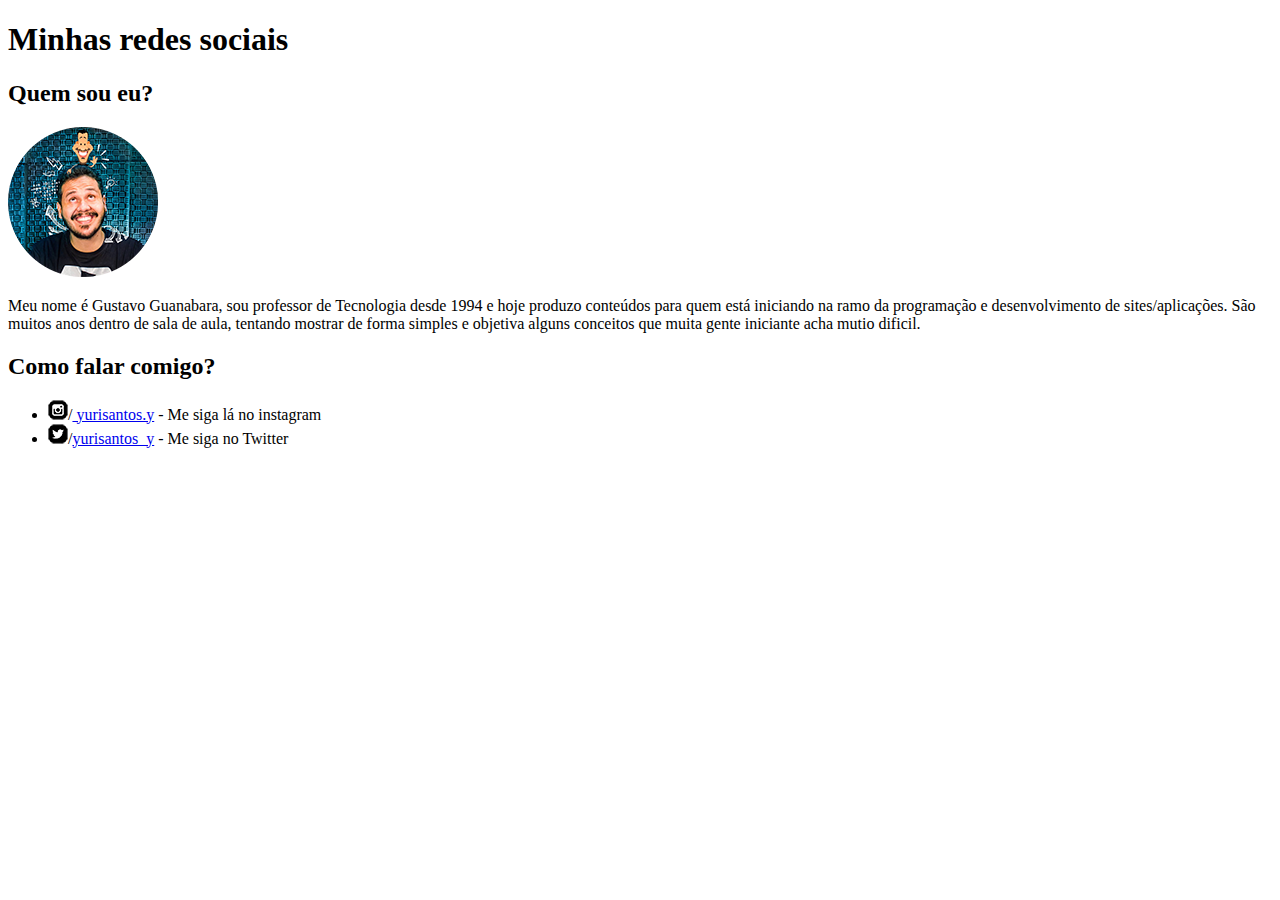
<file: Desafio005/index.html>
<!DOCTYPE html>
<html lang="pt-br">
<head>
    <meta charset="UTF-8">
    <meta name="viewport" content="width=device-width, initial-scale=1.0">
    <title>Perfil social</title>
</head>
<body>
    <h1>Minhas redes sociais</h1>
    <p></p>
    <h2>Quem sou eu?</h2>
    <img src="img/foto-perfil-guanabara.png" alt="foto guanabara">
    <p>Meu nome é Gustavo Guanabara, sou professor de Tecnologia desde 1994 e hoje produzo conteúdos para quem está iniciando na ramo da programação e desenvolvimento de sites/aplicações. São muitos anos dentro de sala de aula, tentando mostrar de forma simples e objetiva alguns conceitos que muita gente iniciante acha mutio dificil.</p>

    <h2>Como falar comigo?</h2>
    <ul>
        <li><img src="img/icone-instagram.png" alt="icone instagram">/<a href="https://www.instagram.com/yurisantos.y/" target="_blank" > yurisantos.y</a> - Me siga lá no instagram</li>

        <li><img src="img/icone-twitter.png" alt="Icone twitter">/<a href="https://twitter.com/yurisantos_y" target="_blank" >yurisantos_y</a> - Me siga no Twitter</li>
    </ul>
</body>
</html>
</file>
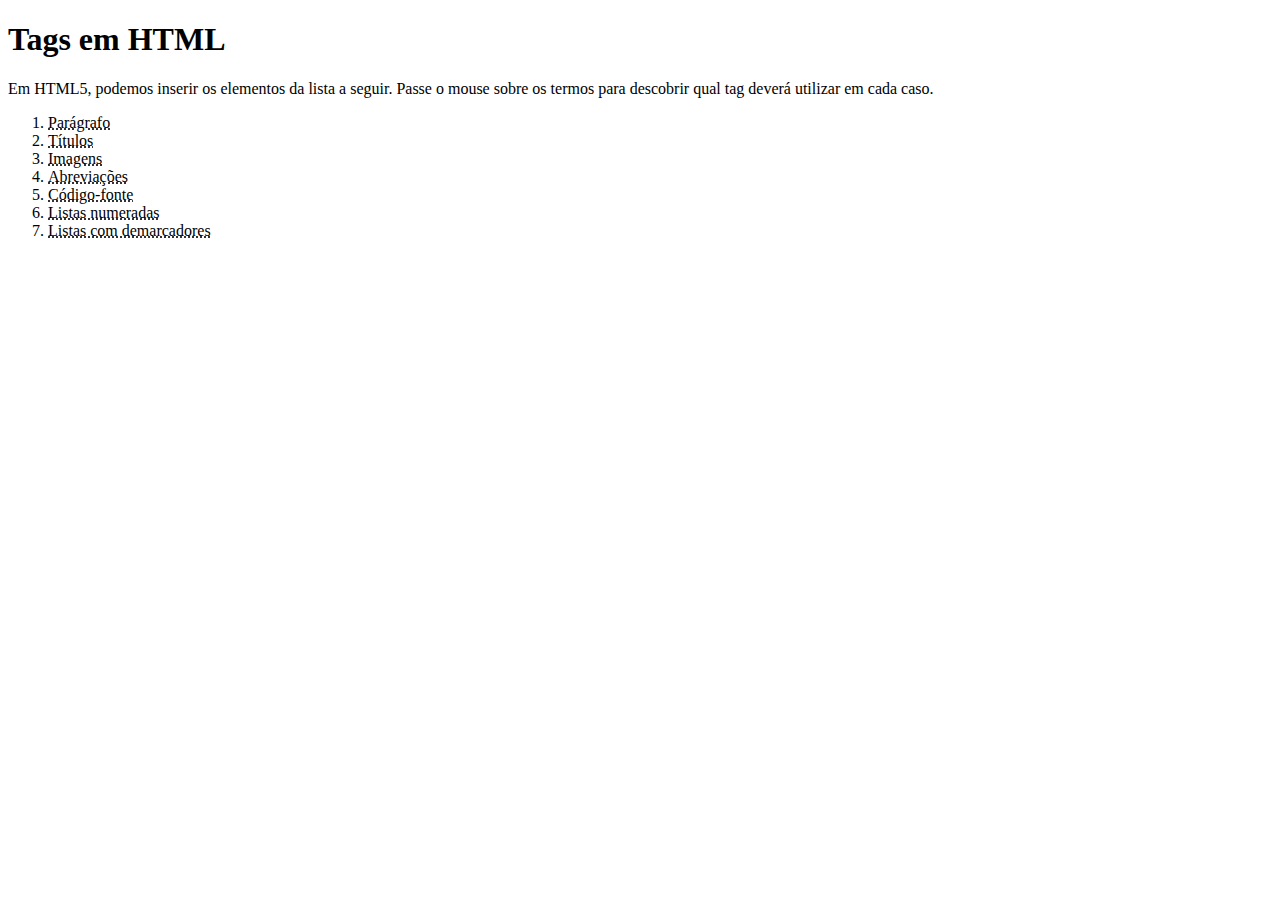
<file: Desafio006/index.html>
<!DOCTYPE html>
<html lang="pt-br">
<head>
    <meta charset="UTF-8">
    <meta name="viewport" content="width=device-width, initial-scale=1.0">
    <title>Desafio tags</title>
</head>
<body>
    <h1>Tags em HTML</h1>
    <p>Em HTML5, podemos inserir os elementos da lista a seguir. Passe o mouse sobre os termos para descobrir qual tag deverá utilizar em cada caso.</p>
    <ol>
        <p><li><abbr title="Use a tag &lt;p&gt; ">Parágrafo</abbr></li>
        <li><abbr title="Use a tag p ">Títulos</abbr></li>
        <li><abbr title="Use a tag p ">Imagens</abbr></li>
        <li><abbr title="Use a tag p ">Abreviações</abbr></li>
        <li><abbr title="Use a tag p ">Código-fonte</abbr></li>
        <li><abbr title="Use a tag p ">Listas numeradas</abbr></li>
        <li><abbr title="Use a tag p ">Listas com demarcadores</abbr></li></p>
    </ol>
</body>
</html>
</file>
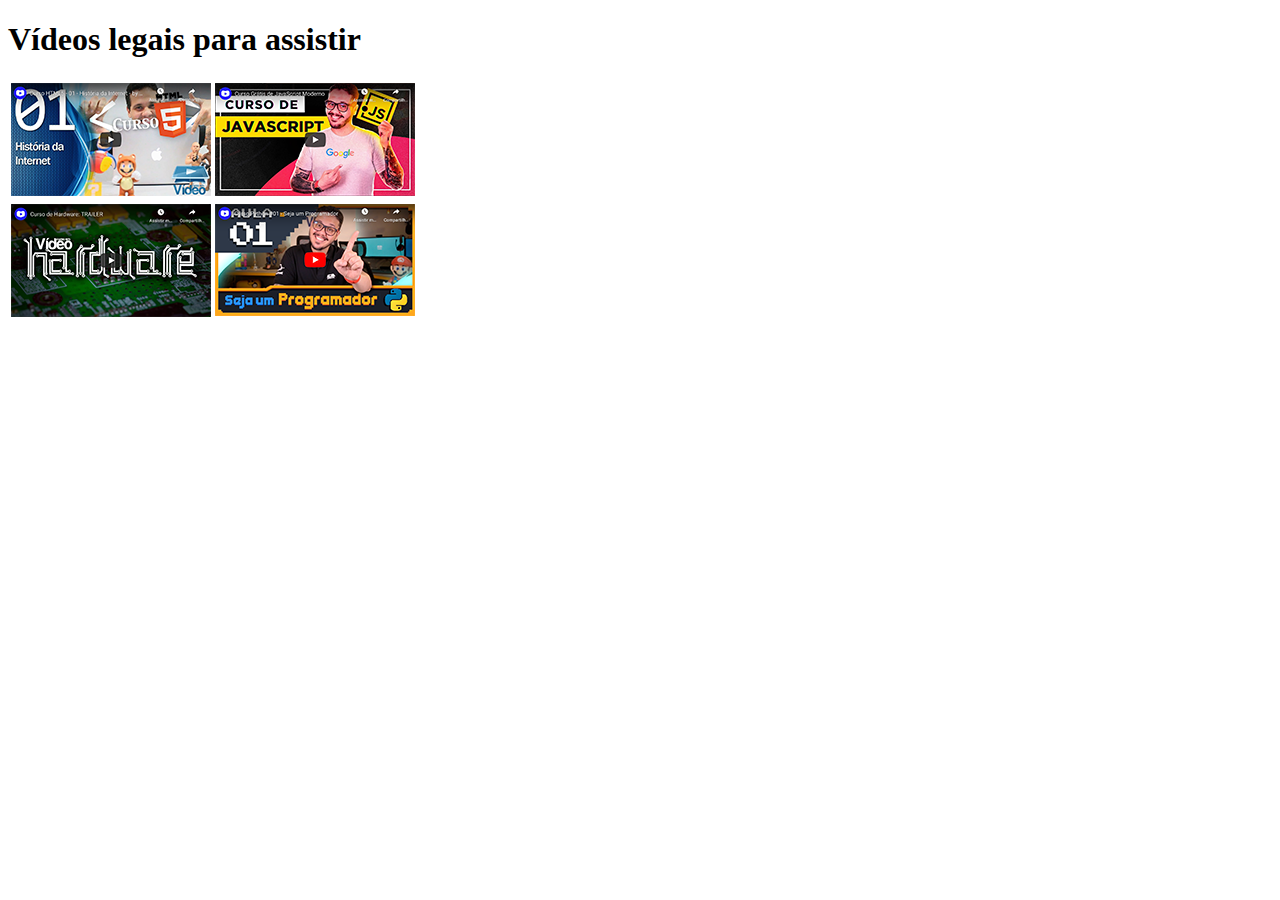
<file: Desafio009/index.html>
<!DOCTYPE html>
<html lang="pt-br">
<head>
    <meta charset="UTF-8">
    <meta name="viewport" content="width=device-width, initial-scale=1.0">
    <link rel="shortcut icon" href="img/icons8-editar-150.png" type="image/x-icon">
    <title>Meus vídeos</title>
</head>
<body>
    <h1>Vídeos legais para assistir</h1>
    <table>
        <tr>
            <td>
                <a href="../Desafio009/indexv1.html" rel="next" target="_self"> <img src="img/thumb-html.png" alt="Curso HTML5 & CSS3"></a>
            </td>

            <td>
                <a href="../Desafio009/indexv2.html" rel="next" target="_self"> <img src="img/thumb-js.png" alt="Curso de JavaScript"></a>
            </td>
        </tr>

        <tr>
            <td>
                <a href="../Desafio009/indexv3.html" rel="next" target="_self"> <img src="img/thumb-hardware.png" alt="Curso de Hardware"></a>
            </td>

            <td>
                <a href="../Desafio009/indexv4.html" rel="next" target="_self"> <img src="img/thumb-python.png" alt="Curso de Python"></a>
            </td>
        </tr>
    </table>
</body>
</html>
</file>
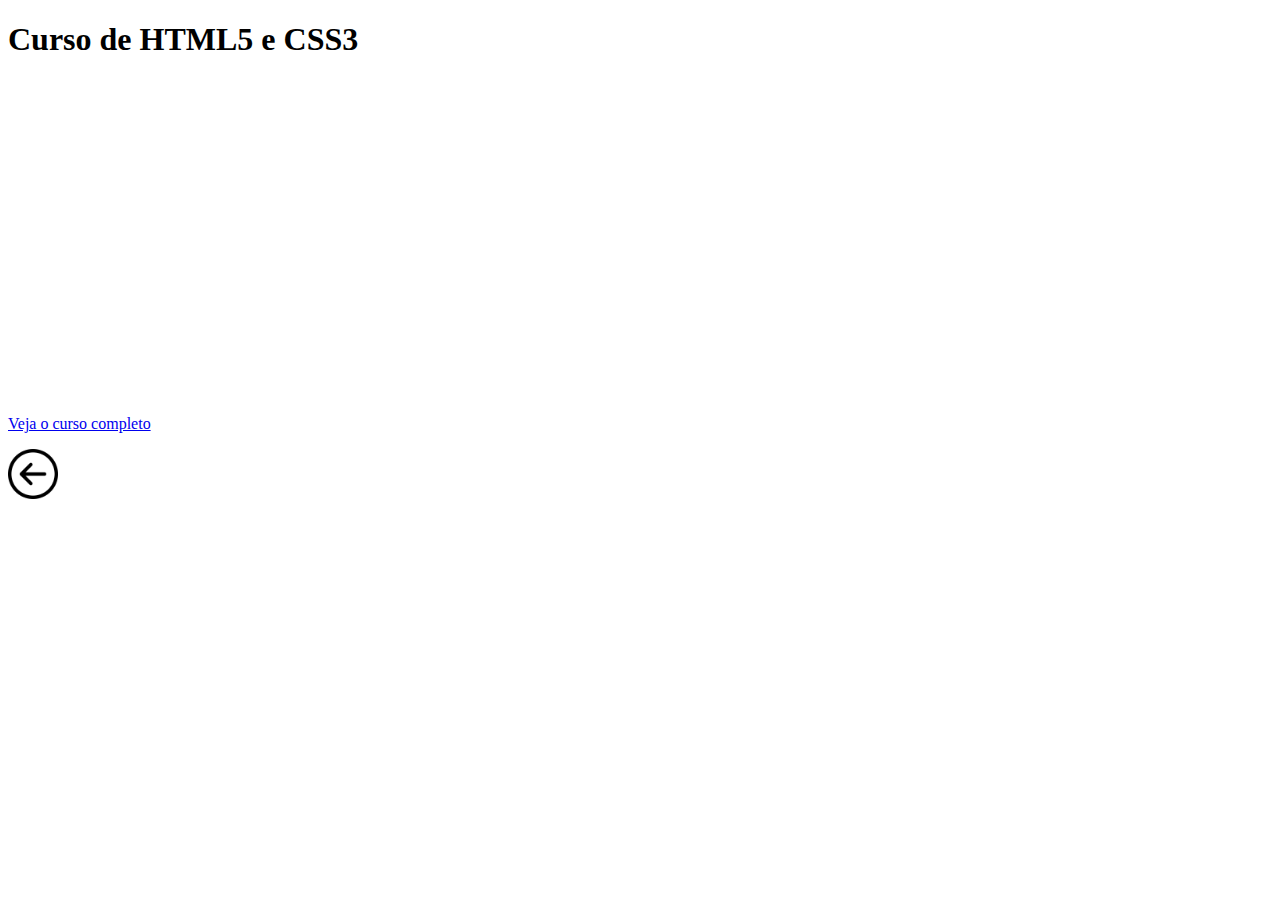
<file: Desafio009/indexv1.html>
<!DOCTYPE html>
<html lang="pt-br">
<head>
    <meta charset="UTF-8">
    <meta name="viewport" content="width=device-width, initial-scale=1.0">
    <link rel="shortcut icon" href="img/icons8-editar-150.png" type="image/x-icon">
    <title>HTML5 e CSS3</title>
</head>
<body>
    <h1>Curso de HTML5 e CSS3</h1>
    <iframe width="560" height="315" src="https://www.youtube.com/embed/epDCjksKMok" frameborder="0" allow="accelerometer; autoplay; clipboard-write; encrypted-media; gyroscope; picture-in-picture" allowfullscreen></iframe>


    <p><a href="https://www.youtube.com/watch?v=epDCjksKMok&list=PLHz_AreHm4dlAnJ_jJtV29RFxnPHDuk9o" target="_blank"> Veja o curso completo</a></p>

    
    <p><a href="../Desafio009/index.html"> <img src="img/back-button.png" alt="Voltar" width="50px" height="50px"></a></p>
</body>
</html>
</file>
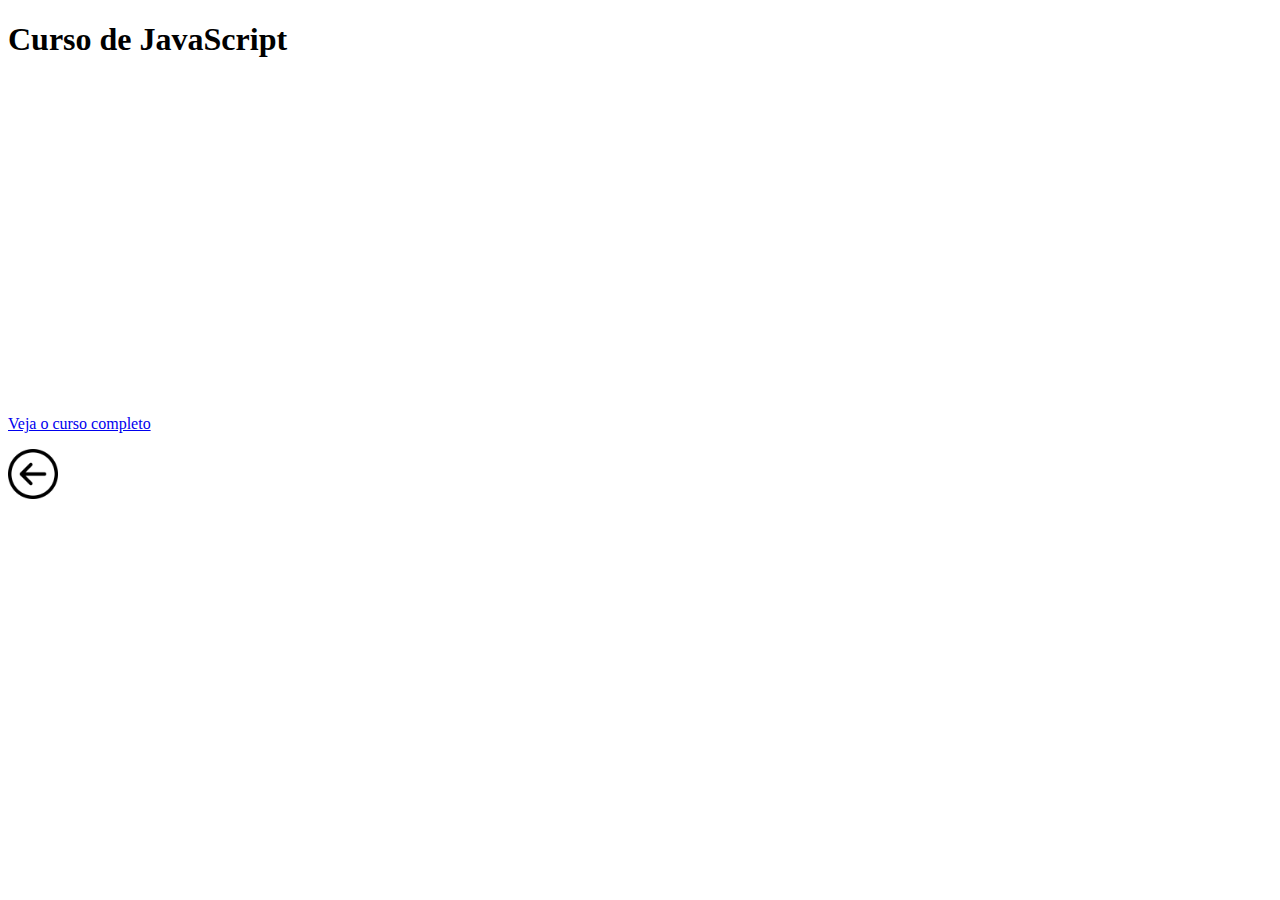
<file: Desafio009/indexv2.html>
<!DOCTYPE html>
<html lang="pt-br">
<head>
    <meta charset="UTF-8">
    <meta name="viewport" content="width=device-width, initial-scale=1.0">
    <link rel="shortcut icon" href="img/icons8-editar-150.png" type="image/x-icon">
    <title>JavaScript</title>
</head>
<body>
    <h1>Curso de JavaScript</h1>
    <iframe width="560" height="315" src="https://www.youtube.com/embed/BXqUH86F-kA" frameborder="0" allow="accelerometer; autoplay; clipboard-write; encrypted-media; gyroscope; picture-in-picture" allowfullscreen></iframe>

    <p><a href="https://www.youtube.com/watch?v=BXqUH86F-kA&list=PLHz_AreHm4dlsK3Nr9GVvXCbpQyHQl1o1&index=2" target="_blank">Veja o curso completo</a></p>

    <p><a href="../Desafio009/index.html"> <img src="img/back-button.png" alt="Voltar" width="50px" height="50px"></a></p>
</body>
</html>
</file>
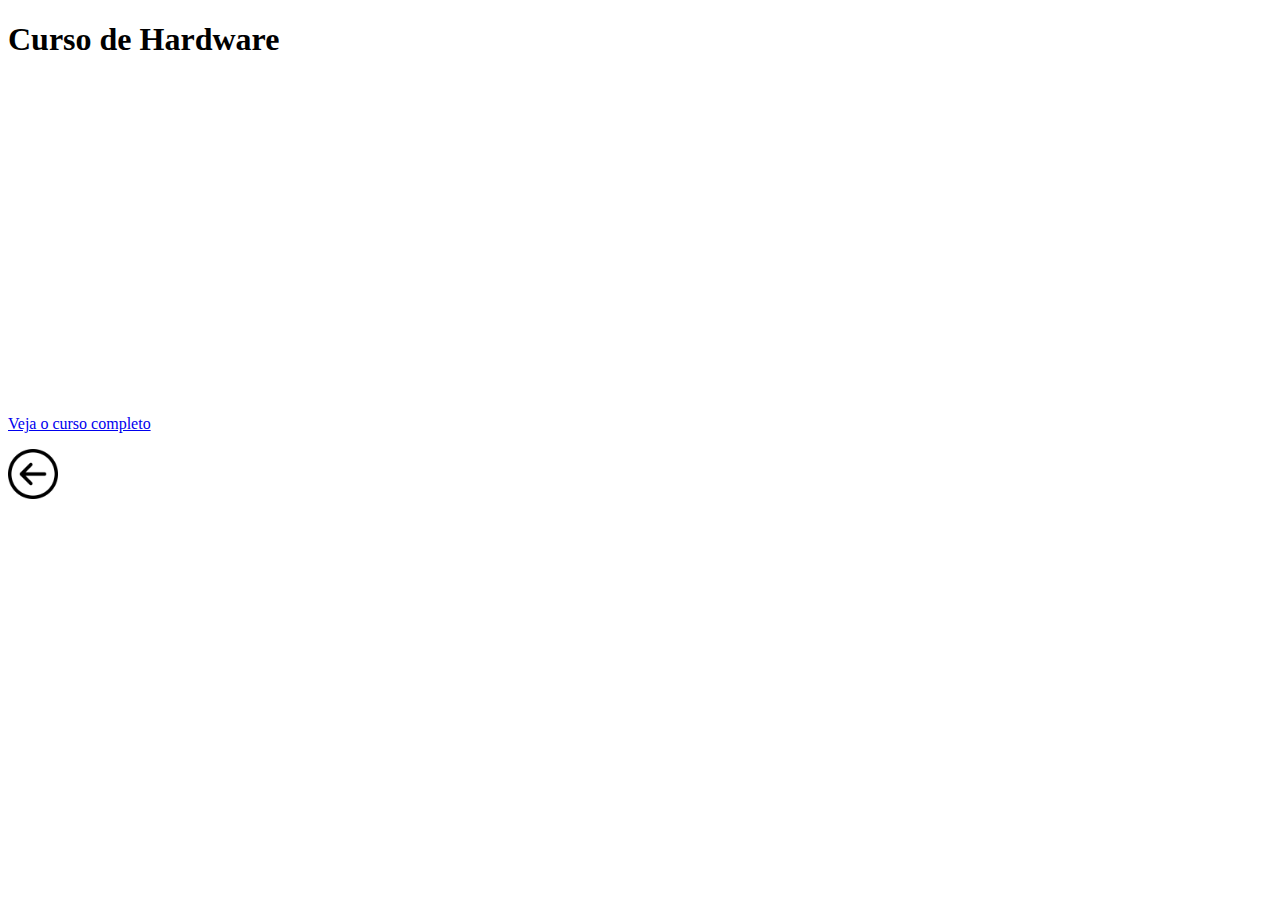
<file: Desafio009/indexv3.html>
<!DOCTYPE html>
<html lang="pt-br">
<head>
    <meta charset="UTF-8">
    <meta name="viewport" content="width=device-width, initial-scale=1.0">
    <link rel="shortcut icon" href="img/icons8-editar-150.png" type="image/x-icon">
    <title>Hardware</title>
</head>
<body>
    <h1>Curso de Hardware</h1>
    <iframe width="560" height="315" src="https://www.youtube.com/embed/iT6E92Kt38o" frameborder="0" allow="accelerometer; autoplay; clipboard-write; encrypted-media; gyroscope; picture-in-picture" allowfullscreen></iframe>

    <p><a href="https://www.youtube.com/watch?v=iT6E92Kt38o&list=PLHz_AreHm4dn1JHgN9wpbIUhzZmycYQXW" target="_blank">Veja o curso completo</a></p>

    <p><a href="../Desafio009/index.html"> <img src="img/back-button.png" alt="Voltar" width="50px" height="50px"></a></p>
</body>
</html>
</file>
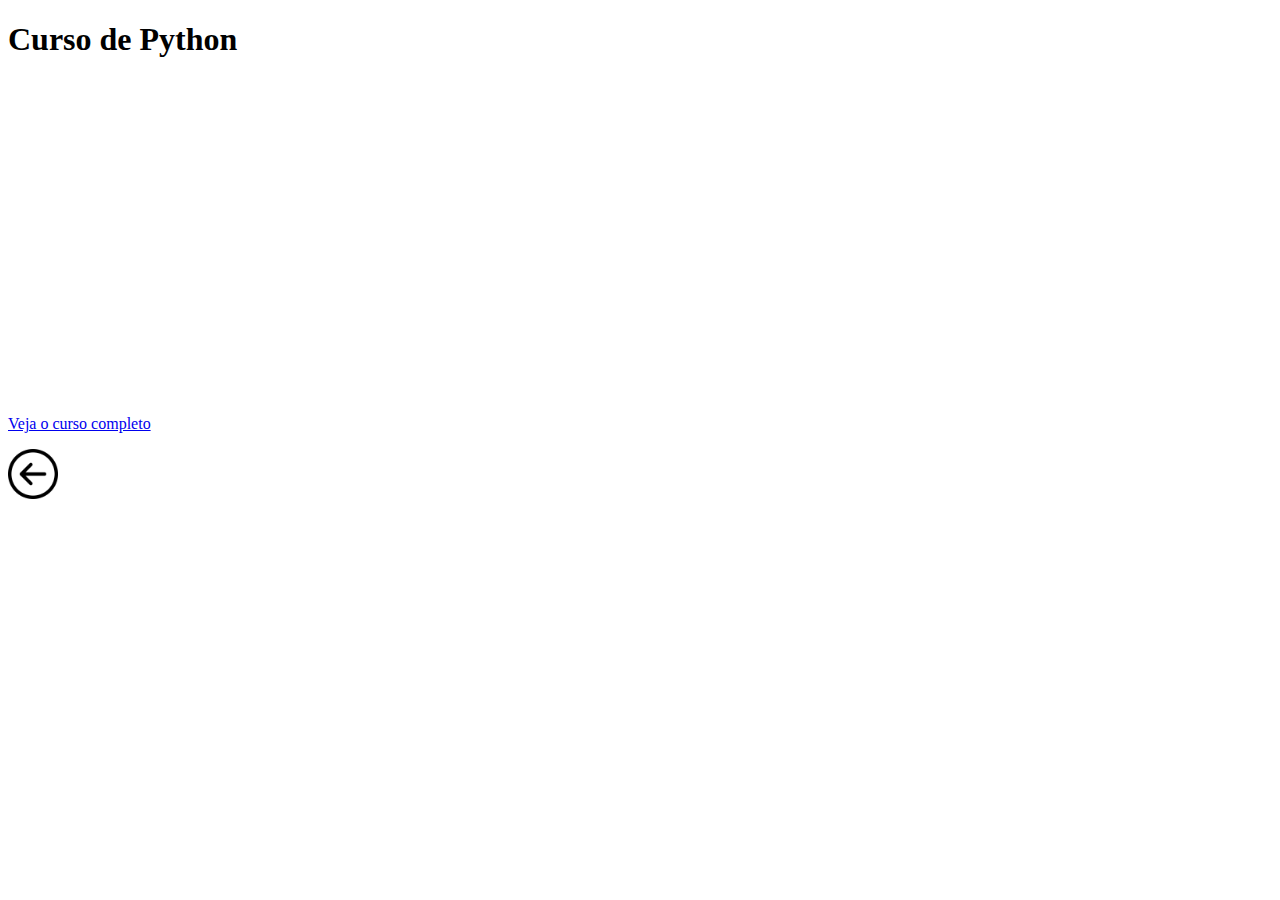
<file: Desafio009/indexv4.html>
<!DOCTYPE html>
<html lang="pt-br">
<head>
    <meta charset="UTF-8">
    <meta name="viewport" content="width=device-width, initial-scale=1.0">
    <link rel="shortcut icon" href="img/icons8-editar-150.png" type="image/x-icon">
    <title>Python</title>
</head>
<body>
    <h1>Curso de Python</h1>
    <iframe width="560" height="315" src="https://www.youtube.com/embed/S9uPNppGsGo" frameborder="0" allow="accelerometer; autoplay; clipboard-write; encrypted-media; gyroscope; picture-in-picture" allowfullscreen></iframe>

    <p><a href="https://www.youtube.com/watch?v=S9uPNppGsGo&list=PLHz_AreHm4dlKP6QQCekuIPky1CiwmdI6">Veja o curso completo</a></p>

    <p><a href="../Desafio009/index.html"> <img src="img/back-button.png" alt="Voltar" width="50px" height="50px"></a></p>
</body>
</html>
</file>
